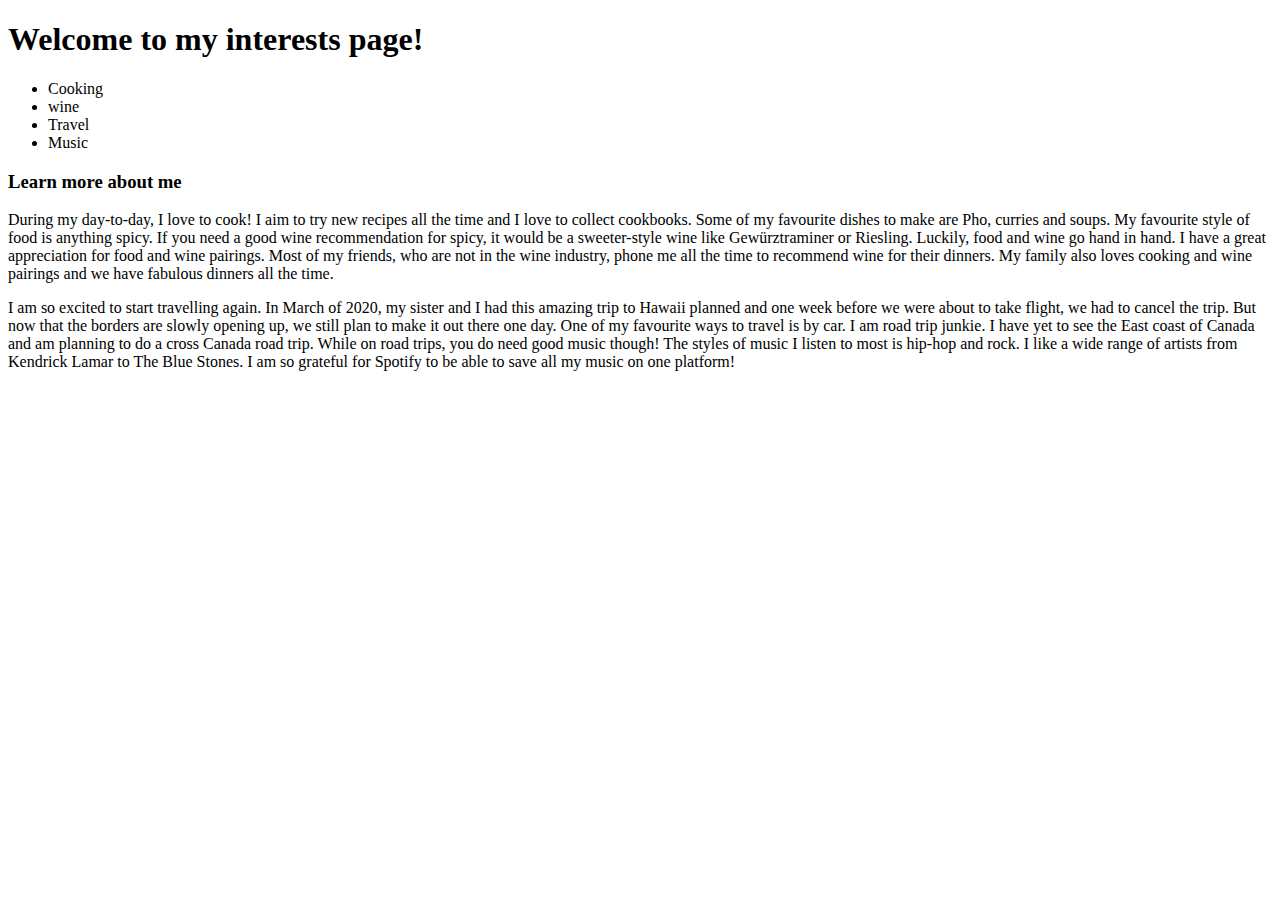
<file: interests.html>
<!DOCTYPE html>
<html lang="en">
<head>
    <meta charset="UTF-8">
    <meta http-equiv="X-UA-Compatible" content="IE=edge">
    <meta name="viewport" content="width=, initial-scale=1.0">
    <title>More about Erin</title>
</head>
<body>
    <h1>Welcome to my interests page!</h1>
<ul>
<li>Cooking</li>
<li>wine</li>
<li>Travel</li>
<li>Music</li>
</ul>
<h3>Learn more about me</h3>
<p>During my day-to-day, I love to cook! I aim to try new recipes all the time and I love to collect cookbooks.  Some of my favourite dishes to make are Pho, curries and soups. My favourite style of food is anything spicy. If you need a good wine recommendation for spicy, it would be a sweeter-style wine like Gewürztraminer or Riesling. Luckily, food and wine go hand in hand. I have a great appreciation for food and wine pairings. Most of my friends, who are not in the wine industry, phone me all the time to recommend wine for their dinners. My family also loves cooking and wine pairings and we have fabulous dinners all the time. </p>
<p>I am so excited to start travelling again. In March of 2020, my sister and I had this amazing trip to Hawaii planned and one week before we were about to take flight, we had to cancel the trip. But now that the borders are slowly opening up, we still plan to make it out there one day. One of my favourite ways to travel is by car. I am road trip junkie. I have yet to see the East coast of Canada and am planning to do a cross Canada road trip. While on road trips, you do need good music though! The styles of music I listen to most is hip-hop and rock.  I like a wide range of artists from Kendrick Lamar to The Blue Stones. I am so grateful for Spotify to be able to save all my music on one platform!</p>    

</body>
</html>
</file>
